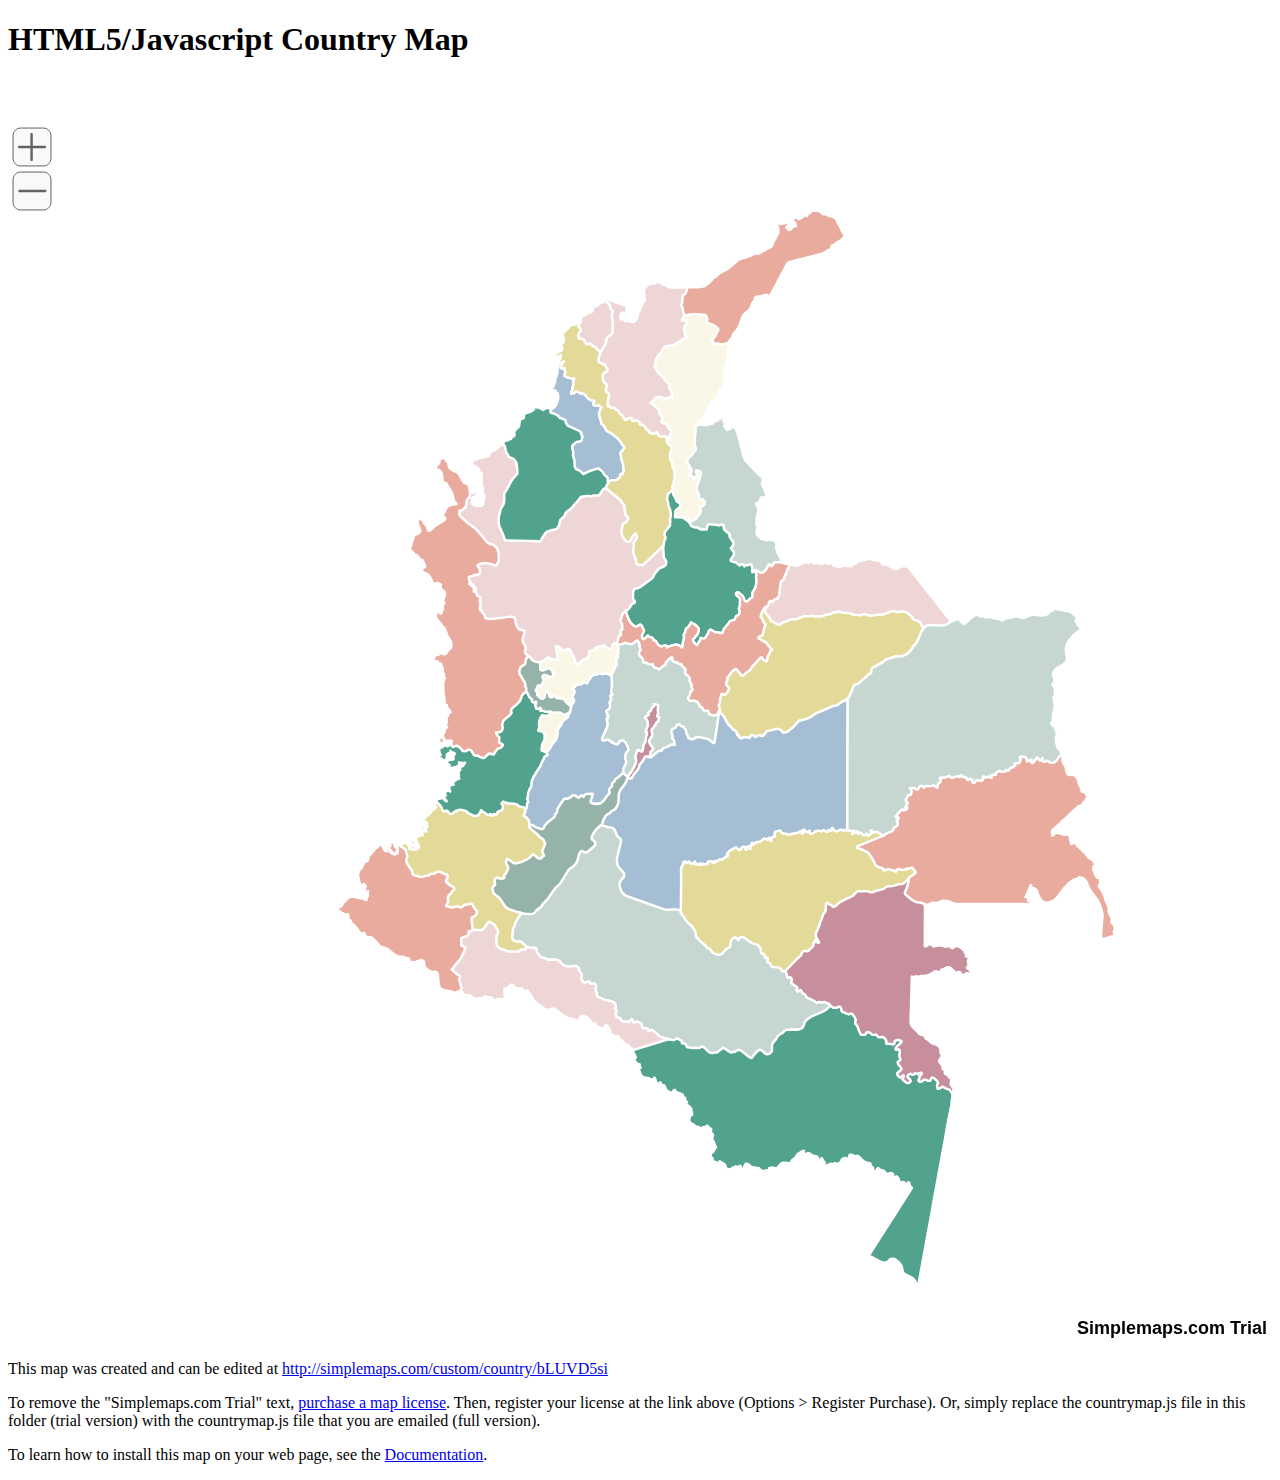
<file: emisoras/img/colombia_map/test.html>
<!DOCTYPE html>
<html lang="en">
  <head>
    <meta http-equiv="content-type" content="text/html; charset=UTF-8">
    <title>Country Map Example</title>
    <script src="mapdata.js"></script>
    <script src="countrymap.js"></script>
  </head>
  <body>
  <h1>HTML5/Javascript Country Map</h1>
    <div id="map"></div>
    
    
      <p>This map was created and can be edited at <a href="http://simplemaps.com/custom/country/bLUVD5si">http://simplemaps.com/custom/country/bLUVD5si</a>
    
    
      <p>To remove the "Simplemaps.com Trial" text, <a href="http://simplemaps.com/pricing" />purchase a map license</a>.  
      
      Then, register your license at the link above (Options > Register Purchase).  Or, simply replace the countrymap.js file in this folder (trial version) with the countrymap.js file that you are emailed (full version).
      
      </p>
    
    <p>To learn how to install this map on your web page, see the <a href="http://simplemaps.com/docs">Documentation</a>.</p>
	</body>
</html>
</file>
